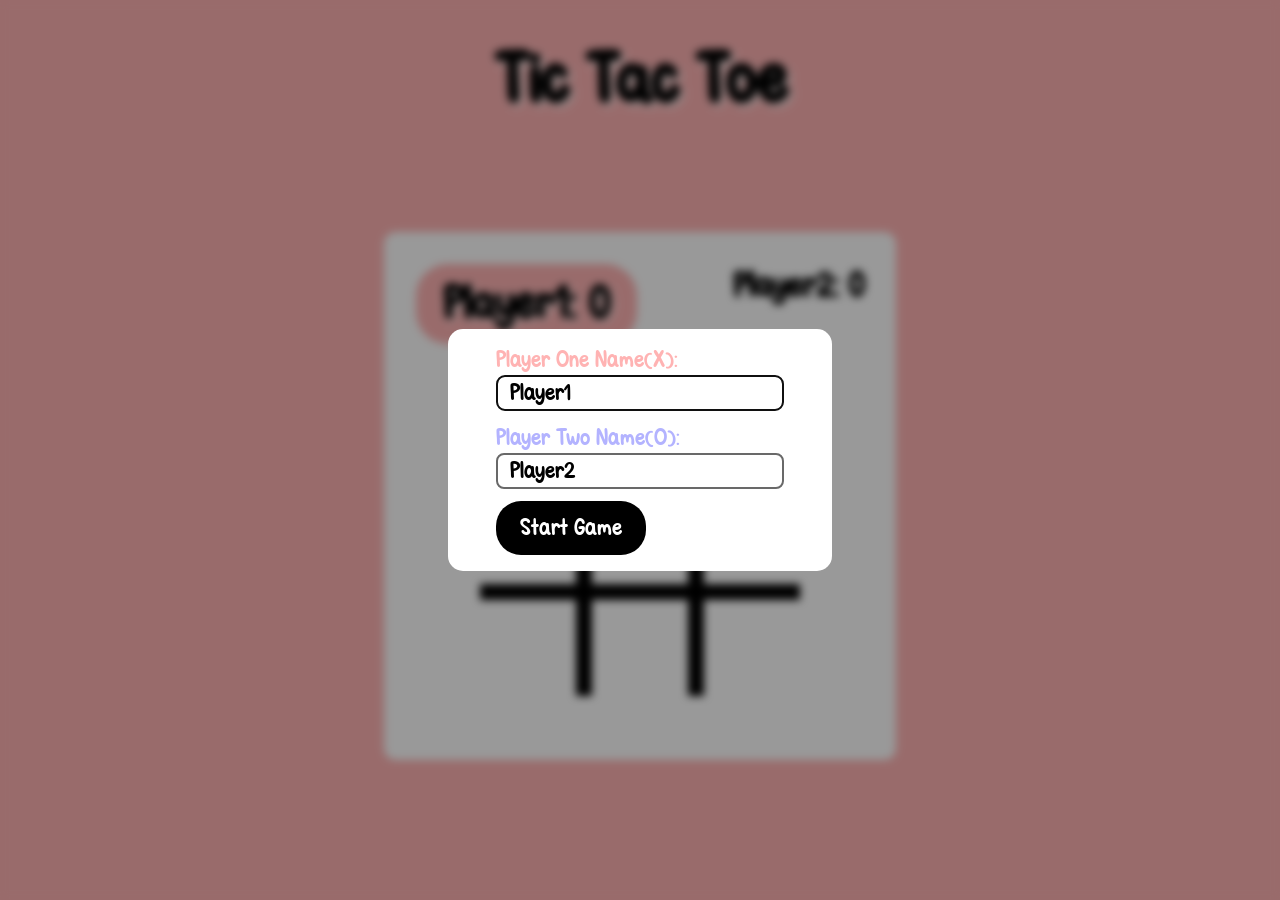
<file: index.html>
<!DOCTYPE html>
<html lang="en">
<head>
    <meta charset="UTF-8">
    <meta name="viewport" content="width=device-width, initial-scale=1.0">
    <title>Tic Tac Toe</title>
    
    <link rel="stylesheet" href="./style.css">
</head>
<body class="blue-bg">
    <dialog class="player-registration">
        <form class="playersForm">
            <label for="player1">Player One Name(X):</label>
            <input type="text" id="player1" name="player1-name" value="Player1">
            <label for="player2">Player Two Name(O):</label>
            <input type="text" id="player2" name="player2-name" value="Player2">
            <button type="submit" class="game-control start-btn">Start Game</button>
        </form>
    </dialog>
    <h1>Tic Tac Toe</h1>
    <main>
        <div class="players">
            <h2 class="player1"></h2>
            <h2 class="player2 active-player"></h2>
        </div>
        <div class="gameboard"></div>
    </main>

    <div class="game-conclusion">
        <div class="result">
            <p class="result-para"></p>
        </div>
        <button class="game-control restart-btn hidden">Restart Game</button>
    </div>
    
    
    <script src="./script.js"></script>
</body>
</html>
</file>
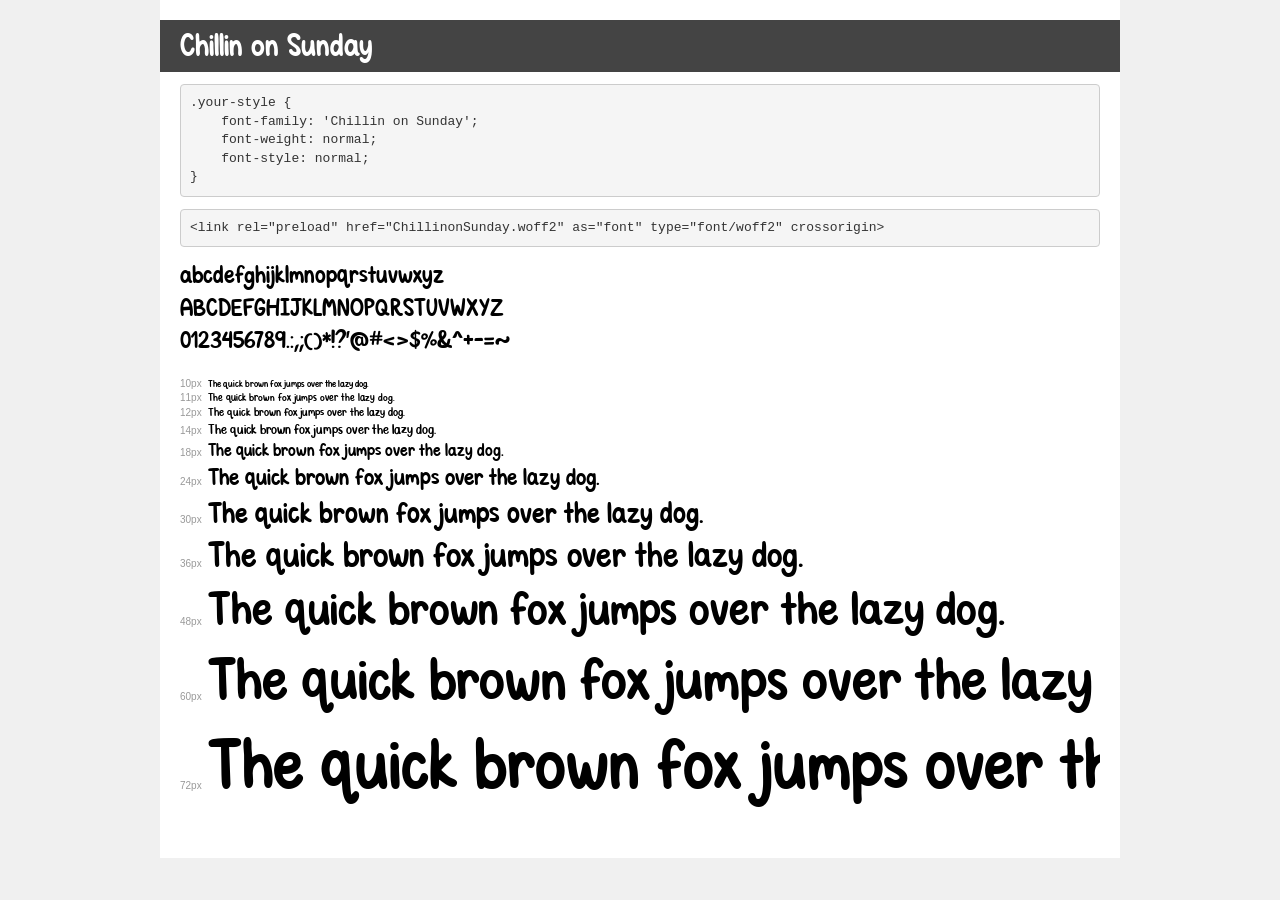
<file: fonts/demo.html>
<!DOCTYPE html>
<html lang="en">
<head>
    <meta charset="utf-8">
    <meta http-equiv="X-UA-Compatible" content="IE=edge">
    <meta name="viewport" content="width=device-width, initial-scale=1">
    <meta name="robots" content="noindex, noarchive">
    <meta name="format-detection" content="telephone=no">
    <title>Transfonter demo</title>
    <link href="stylesheet.css" rel="stylesheet">
    <style>
        /*
        http://meyerweb.com/eric/tools/css/reset/
        v2.0 | 20110126
        License: none (public domain)
        */
        html, body, div, span, applet, object, iframe,
        h1, h2, h3, h4, h5, h6, p, blockquote, pre,
        a, abbr, acronym, address, big, cite, code,
        del, dfn, em, img, ins, kbd, q, s, samp,
        small, strike, strong, sub, sup, tt, var,
        b, u, i, center,
        dl, dt, dd, ol, ul, li,
        fieldset, form, label, legend,
        table, caption, tbody, tfoot, thead, tr, th, td,
        article, aside, canvas, details, embed,
        figure, figcaption, footer, header, hgroup,
        menu, nav, output, ruby, section, summary,
        time, mark, audio, video {
            margin: 0;
            padding: 0;
            border: 0;
            font-size: 100%;
            font: inherit;
            vertical-align: baseline;
        }
        /* HTML5 display-role reset for older browsers */
        article, aside, details, figcaption, figure,
        footer, header, hgroup, menu, nav, section {
            display: block;
        }
        body {
            line-height: 1;
        }
        ol, ul {
            list-style: none;
        }
        blockquote, q {
            quotes: none;
        }
        blockquote:before, blockquote:after,
        q:before, q:after {
            content: '';
            content: none;
        }
        table {
            border-collapse: collapse;
            border-spacing: 0;
        }
        /* demo styles */
        body {
            background: #f0f0f0;
            color: #000;
        }
        .page {
            background: #fff;
            width: 920px;
            margin: 0 auto;
            padding: 20px 20px 0 20px;
            overflow: hidden;
        }
        .font-container {
            overflow-x: auto;
            overflow-y: hidden;
            margin-bottom: 40px;
            line-height: 1.3;
            white-space: nowrap;
            padding-bottom: 5px;
        }
        h1 {
            position: relative;
            background: #444;
            font-size: 32px;
            color: #fff;
            padding: 10px 20px;
            margin: 0 -20px 12px -20px;
        }
        .letters {
            font-size: 25px;
            margin-bottom: 20px;
        }
        .s10:before {
            content: '10px';
        }
        .s11:before {
            content: '11px';
        }
        .s12:before {
            content: '12px';
        }
        .s14:before {
            content: '14px';
        }
        .s18:before {
            content: '18px';
        }
        .s24:before {
            content: '24px';
        }
        .s30:before {
            content: '30px';
        }
        .s36:before {
            content: '36px';
        }
        .s48:before {
            content: '48px';
        }
        .s60:before {
            content: '60px';
        }
        .s72:before {
            content: '72px';
        }
        .s10:before, .s11:before, .s12:before, .s14:before,
        .s18:before, .s24:before, .s30:before, .s36:before,
        .s48:before, .s60:before, .s72:before {
            font-family: Arial, sans-serif;
            font-size: 10px;
            font-weight: normal;
            font-style: normal;
            color: #999;
            padding-right: 6px;
        }
        pre {
            display: block;
            padding: 9px;
            margin: 0 0 12px;
            font-family: Monaco, Menlo, Consolas, "Courier New", monospace;
            font-size: 13px;
            line-height: 1.428571429;
            color: #333;
            font-weight: normal;
            font-style: normal;
            background-color: #f5f5f5;
            border: 1px solid #ccc;
            overflow-x: auto;
            border-radius: 4px;
        }
        /* responsive */
        @media (max-width: 959px) {
            .page {
                width: auto;
                margin: 0;
            }
        }
    </style>
</head>
<body>
<div class="page">
    <div class="demo">
        <h1 style="font-family: 'Chillin on Sunday'; font-weight: normal; font-style: normal;">Chillin on Sunday</h1>
        <pre title="Usage">.your-style {
    font-family: 'Chillin on Sunday';
    font-weight: normal;
    font-style: normal;
}</pre>
        <pre title="Preload (optional)">
&lt;link rel=&quot;preload&quot; href=&quot;ChillinonSunday.woff2&quot; as=&quot;font&quot; type=&quot;font/woff2&quot; crossorigin&gt;</pre>
        <div class="font-container" style="font-family: 'Chillin on Sunday'; font-weight: normal; font-style: normal;">
            <p class="letters">
                abcdefghijklmnopqrstuvwxyz<br>
ABCDEFGHIJKLMNOPQRSTUVWXYZ<br>
                0123456789.:,;()*!?'@#&lt;&gt;$%&^+-=~
            </p>
            <p class="s10" style="font-size: 10px;">The quick brown fox jumps over the lazy dog.</p>
            <p class="s11" style="font-size: 11px;">The quick brown fox jumps over the lazy dog.</p>
            <p class="s12" style="font-size: 12px;">The quick brown fox jumps over the lazy dog.</p>
            <p class="s14" style="font-size: 14px;">The quick brown fox jumps over the lazy dog.</p>
            <p class="s18" style="font-size: 18px;">The quick brown fox jumps over the lazy dog.</p>
            <p class="s24" style="font-size: 24px;">The quick brown fox jumps over the lazy dog.</p>
            <p class="s30" style="font-size: 30px;">The quick brown fox jumps over the lazy dog.</p>
            <p class="s36" style="font-size: 36px;">The quick brown fox jumps over the lazy dog.</p>
            <p class="s48" style="font-size: 48px;">The quick brown fox jumps over the lazy dog.</p>
            <p class="s60" style="font-size: 60px;">The quick brown fox jumps over the lazy dog.</p>
            <p class="s72" style="font-size: 72px;">The quick brown fox jumps over the lazy dog.</p>
        </div>
    </div>

</div>
</body>
</html>
</file>
<file: style.css>
@font-face {
    font-family: 'Chillin on Sunday';
    src: url('./fonts/ChillinonSunday.woff2') format('woff2'),
        url('./fonts/ChillinonSunday.woff') format('woff');
    font-weight: normal;
    font-style: normal;
    font-display: swap;
}

:root {
    --player1-color: #ffb3b3;
    --player2-color: #b3b3ff;
    --subtle-color: #696969;
}

*,
*::before,
*::after {
    padding: 0;
    margin: 0;
    box-sizing: border-box;
}

body {
    font-family: 'Chillin on Sunday';

    background-color:var(--player1-color);
}

.player-registration {
    width: 30vw;
    padding: 1em 3em;
    margin: auto;
    border-radius: 15px;
    border: none;
}

.player-registration::backdrop {
    background-color: rgba(0, 0, 0, 0.4);
    backdrop-filter: blur(4px);
}

input,
label {
    display: block;
    width: 100%;
    font-size: 1.5rem;
} 

label[for="player1"] {
    color: var(--player1-color)
}

label[for="player2"] {
    color: var(--player2-color)
}

input {
    margin-bottom: .5em;
    height: 1.5em;
    border-radius: 8px;
    border: 2px solid var(--subtle-color);
    padding: .5em;
    font-family: inherit;
}

.game-control {
    padding: .5em 1em;
    font-family: inherit;
    font-weight: 300;
    border-radius: 25px;
    border: none;
    background-color: black;
    color: white;
    font-size: 1.5rem;
}

.game-control:hover {
    cursor: pointer;
    background-color: var(--subtle-color);
}

.hidden {
    display: none;
}

.game-conclusion{
    display: flex;
    flex-direction: column;
    align-items: center;

    margin: 2em;
}

h1 {
    padding: .5em 1em;
    text-align: center;
    font-size: 4.5rem;
    margin-bottom: 1em;

    text-shadow: 3px 3px 6px white;
}

main {
    display: flex;
    flex-direction: column;
    align-items: center;

    width: 40vw;
    margin: 0 auto;
    background-color: white;
    border-radius: 12px;
    padding: 2rem;
}

.players {
    display: flex;
    justify-content: space-between;

    font-size: 1.5rem;
    text-transform: capitalize;
    width: 100%;
}

.player1, 
.player2 {
    transition: 200ms ease-in;
}

.active-player-one {
    font-size: 3rem;
    text-shadow: 2px 2px 6px white;
    padding: .7rem 1.7rem;
    background-color: var(--player1-color);
    border: none;
    border-radius: 32px;
    transition: 400ms ease-in-out;
}

.active-player-two {
    font-size: 3rem;
    text-shadow: 2px 2px 6px white;
    padding: .5rem 1.5rem;
    background-color: var(--player2-color);
    border: none;
    border-radius: 32px;
    transition: 400ms ease-in-out;
}

.gameboard {
    display: grid;
    grid-template-columns: repeat(3, 1fr);
    gap: 1em;

    background-color: black;
    border: none;
    margin: 2em 0;
}

.boardCell {
    box-sizing: content-box;
    padding: .5rem;
    border: none;
    background-color: white;
    width: 5rem;
    height: 5rem;

    font-size: 5rem;
    font-weight: bold;
    font-family: inherit;
}

.blue-bg {
    background-color:var(--player2-color);
    transition: 400ms ease-in-out;
}

.result {
    font-size: 3rem;
    text-shadow: 4px 4px 8px white;
}
</file>
<file: fonts/stylesheet.css>
@font-face {
    font-family: 'Chillin on Sunday';
    src: url('ChillinonSunday.woff2') format('woff2'),
        url('ChillinonSunday.woff') format('woff');
    font-weight: normal;
    font-style: normal;
    font-display: swap;
}
</file>
